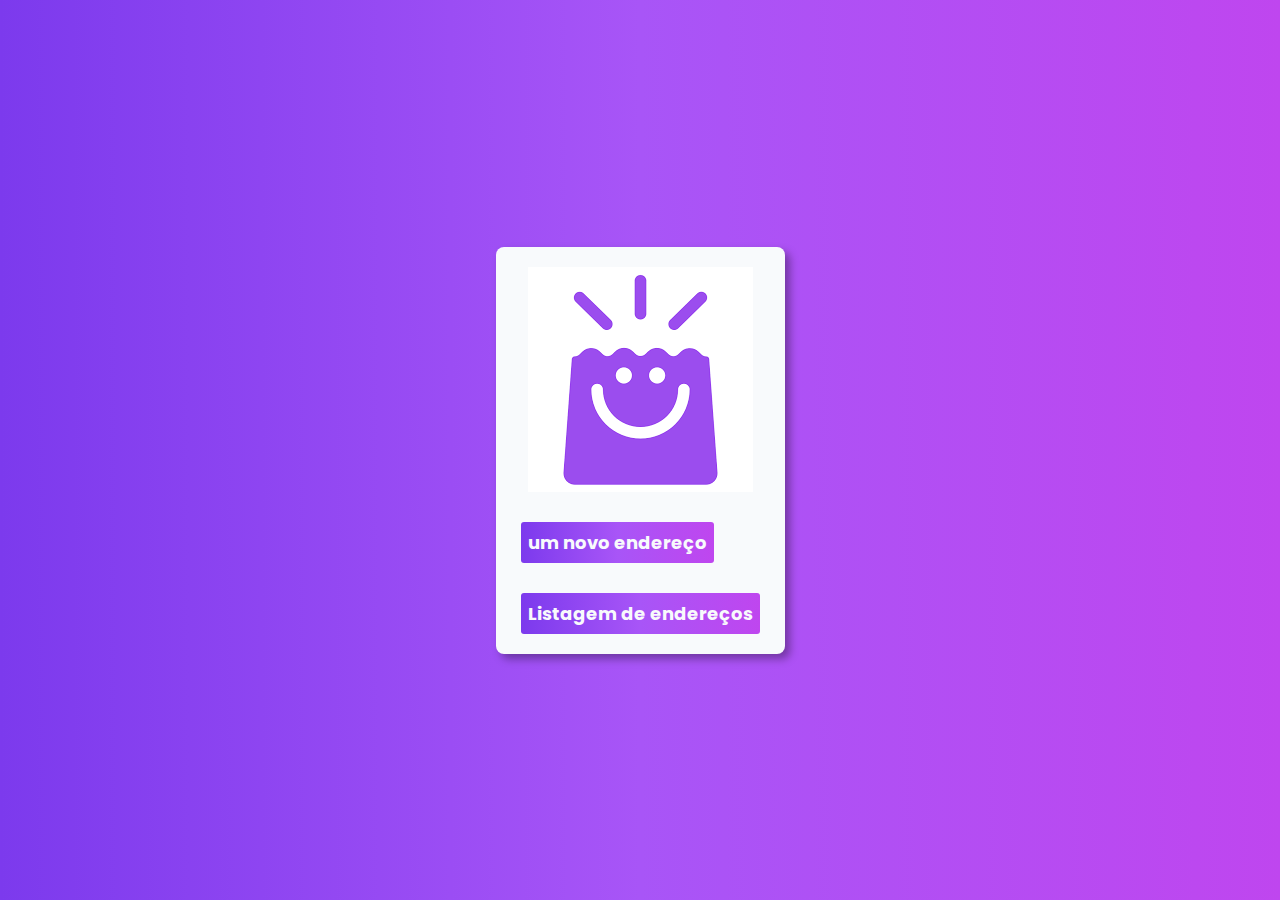
<file: start.html>
<!DOCTYPE html>
<html lang="pt-br">
<head>
    <meta charset="UTF-8">
    <meta name="viewport" content="width=device-width, initial-scale=1.0">
    <meta http-equiv="X-UA-Compatible" content="ie=edge">
    <link rel="stylesheet" href="assets/css/style.css">
    <link rel="stylesheet" href="styleincial.css">
    <title>Document</title>
</head>
<body>
    <main id="container">
        <div id="login_form">
            <div id="form_header">
                <img src="[data-uri]" alt="">
            </div>

            <a target="_self" href="index.html"><button type="submit" id="button">
                um novo endereço 
            </button></a>
            
            <a target="_self" href="lista_end.html"><button type="submit" id="button">
                Listagem de endereços
            </button></a>
        </div>
    
</body>
</html>
</file>
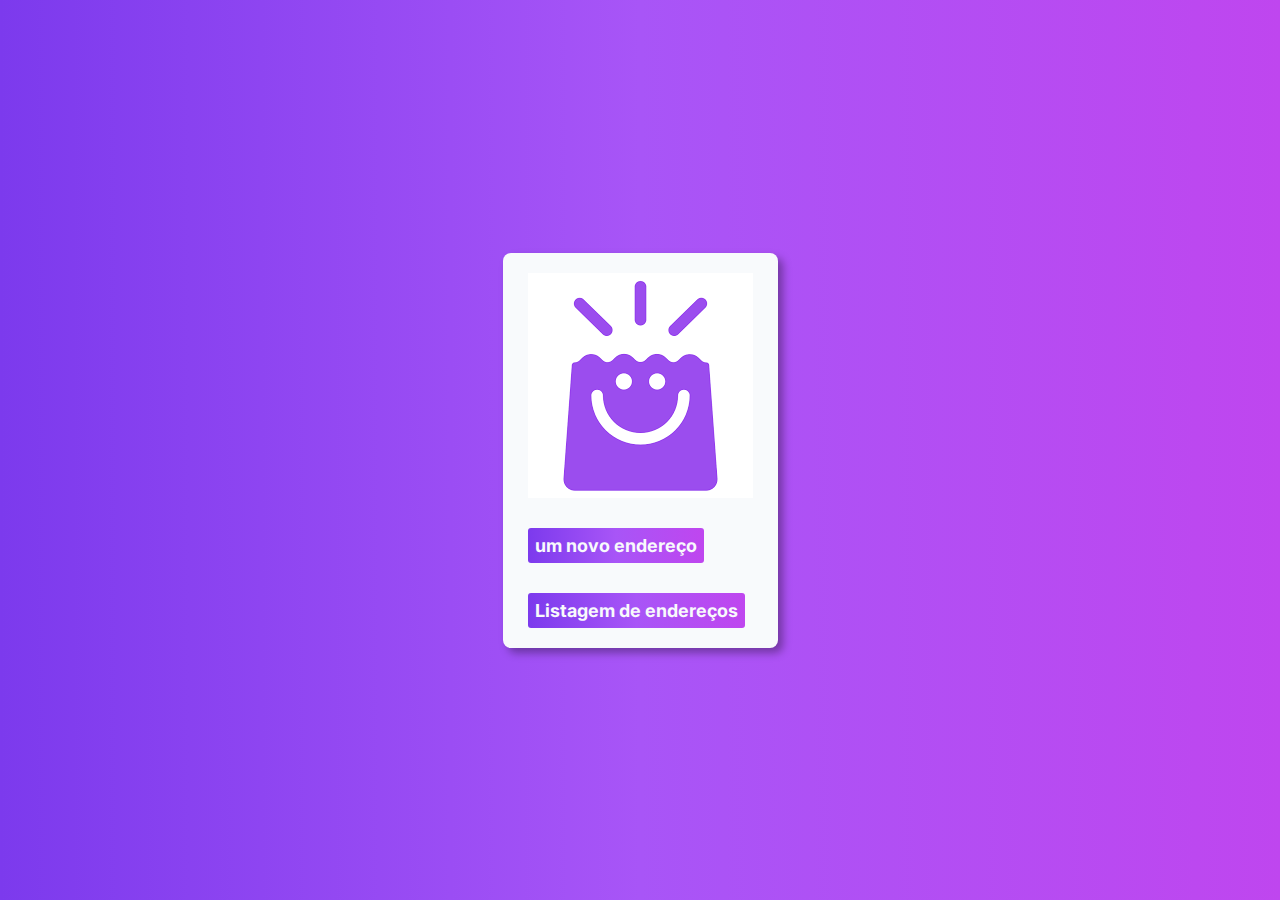
<file: telainicial.html>
<!DOCTYPE html>
<html lang="en">
<head>
    <meta charset="UTF-8">
    <meta http-equiv="X-UA-Compatible" content="IE=edge">
    <meta name="viewport" content="width=device-width, initial-scale=1.0">
    <link rel="stylesheet" href="styleincial.css">
    <link rel="stylesheet" href="https://cdnjs.cloudflare.com/ajax/libs/font-awesome/6.2.0/css/all.min.css" integrity="sha512-xh6O/CkQoPOWDdYTDqeRdPCVd1SpvCA9XXcUnZS2FmJNp1coAFzvtCN9BmamE+4aHK8yyUHUSCcJHgXloTyT2A==" crossorigin="anonymous" referrerpolicy="no-referrer" />
    <link rel="shortcut icon" href="https://play-lh.googleusercontent.com/QJ7kiah5SIHs16u1xapItWu40tuLkkED0s4_4Rk67sDymIXpZWv6QXAgmsfbQnqaPQ" type="image/x-icon">
    <link rel="stylesheet" href="assets/css/style.css">
    
    <title>Página inicial</title>
</head>
<body>

    <main id="container">
        <form id="login_form">
            <!-- FORM HEADER -->
            <div id="form_header">
                <img src="[data-uri]" alt="">
            </div>
            <!--onclick="window.open('cadastro_end.html','_self')"-->
            <!-- LOGIN BUTTON -->
            <a target="_self" href="cadastro_end.html"><button type="submit" id="button">
                    um novo endereço 
                </button></a>
            
            <a target="_self" href="lista_end.html"><button type="submit" id="button">
                    Listagem de endereços
                </button></a>

        </form>
    </main>
    <script src="./assets/script/script.js"></script>
</body>
</html>
</file>
<file: assets/css/style.css>
@import url('https://fonts.googleapis.com/css2?family=Inter:wght@200;300;400;500&family=Open+Sans:wght@300;400;500;600&display=swap');
* {
    padding: 0;
    margin: 0;
    box-sizing: border-box;
    font-family: 'Inter', sans-serif;
}

body {
    width: 100%;
    height: 100vh;
    display: flex;
    justify-content: center;
    align-items: center;
    background: #0c0ce94d;
}
#map{
    width: 50%;
    display: flex;
    justify-content: center;
    align-items: center;
    
    padding: 1rem;
}

.container {
    width: 80%;
    height: 80vh;
    display: flex;
    box-shadow: 5px 5px 10px rgba(0, 0, 0, 0.212);
}

.form-image {
    width: 50%;
    display: flex;
    justify-content: center;
    align-items: center;
    background-color: #FEEB9E;
    padding: 1rem;
}

.form-image img {
    width: 31rem;
}

.form {
    width: 50%;
    display: flex;
    flex-direction: column;
    justify-content: center;
    align-items: center;
    background-color: #fff;
    padding: 3rem;
}

.form-header {
    margin-bottom: 3rem;
    display: flex;
    justify-content: space-between;
}

.edit-button {
    display: flex;
    align-items: center;
}

.edit-button button {
    border: none;
    background-color: #6c63ff;
    padding: 0.4rem 1rem;
    border-radius: 5px;
    cursor: pointer;
}

.edit-button button:hover {
    background-color: #6b63fff1;
}

.edit-button button a {
    text-decoration: none;
    font-weight: 500;
    color: #fff;
}

.form-header h1::after {
    content: '';
    display: block;
    width: 5rem;
    height: 0.3rem;
    background-color: #6c63ff;
    margin: 0 auto;
    position: absolute;
    border-radius: 10px;
}

.input-group {
    display: flex;
    flex-wrap: wrap;
    justify-content: space-between;
    padding: 1rem 0;
}

.input-box {
    display: flex;
    flex-direction: column;
    margin-bottom: 1.1rem;
}

.input-box input {
    margin: 0.6rem 0;
    padding: 0.8rem 1.2rem;
    border: none;
    border-radius: 10px;
    box-shadow: 1px 1px 6px #0000001c;
    font-size: 0.8rem;
}

.input-box input:hover {
    background-color: #eeeeee75;
}

.input-box input:focus-visible {
    outline: 1px solid #6c63ff;
}

.input-box label,
.gender-title h6 {
    font-size: 0.75rem;
    font-weight: 600;
    color: #000000c0;
}

.input-box input::placeholder {
    color: #000000be;
}

.gender-group {
    display: flex;
    justify-content: space-between;
    margin-top: 0.62rem;
    padding: 0 .5rem;
}

.gender-input {
    display: flex;
    align-items: center;
}

.gender-input input {
    margin-right: 0.35rem;
}

.gender-input label {
    font-size: 0.81rem;
    font-weight: 600;
    color: #000000c0;
}

.continue-button button {
    width: 100%;
    margin-top: 2.5rem;
    border: none;
    background-color: #6c63ff;
    padding: 0.62rem;
    border-radius: 5px;
    cursor: pointer;
}

.continue-button button:hover {
    background-color: #6b63fff1;
}

.continue-button button a {
    text-decoration: none;
    font-size: 0.93rem;
    font-weight: 500;
    color: #fff;
}

@media screen and (max-width: 1330px) {
    .form-image {
        display: none;
    }
    .container {
        width: 50%;
    }
    .form {
        width: 100%;
    }
}

@media screen and (max-width: 1064px) {
    .container {
        width: 90%;
        height: auto;
    }
    .input-group {
        flex-direction: column;
        z-index: 5;
        padding-right: 5rem;
        max-height: 10rem;
        overflow-y: scroll;
        flex-wrap: nowrap;
    }
    .gender-inputs {
        margin-top: 2rem;
    }
    .gender-group {
        flex-direction: column;
    }
    .gender-title h6 {
        margin: 0;
    }
    .gender-input {
        margin-top: 0.5rem;
    }
}
</file>
<file: styleincial.css>
@import url('https://fonts.googleapis.com/css2?family=Poppins:wght@100;200;300;400&display=swap');

/** Variables - colors **/
:root {
    /* Light */
    --color-light-50: #f8fafc;

    /* Dark */
    --color-dark-50: #797984;
    --color-dark-100: #312d37;
    --color-dark-900: #000;

    /* Purple */
    --color-purple-50: #7c3aed;
    --color-purple-100: #a855f7;
    --color-purple-200: #bf46ef;

    /* Gradient */
    --color-gradient: linear-gradient(90deg, var(--color-purple-50), var(--color-purple-100), var(--color-purple-200));
}

/* General */
* {
    font-family: 'Poppins', sans-serif;
    margin: 0;
    padding: 0;
    box-sizing: border-box;
}

#container {
    height: 100vh;
    width: 100%;
    display: flex;
    justify-content: center;
    align-items: center;
    background: var(--color-gradient);
}

#login_form {
    display: flex;
    flex-direction: column;
    height: fit-content;
    background-color: var(--color-light-50);
    padding: 20px 25px;
    border-radius: 8px;
    gap: 30px;
    box-shadow: 5px 5px 8px rgba(0, 0, 0, 0.336);
    animation: dark-to-light-background 0.3s ease-in-out;
}

/* Form Header */
#form_header {
    display: flex;
    align-items: center;
    justify-content: center;
}

#mode_icon {
    cursor: pointer;
    font-size: 20px;
}

/* Social Media */
#social_media {
    display: flex;
    justify-content: space-around;
}

#social_media img {
    width: 35px;
}

#social_media img:hover {
    transform: scale(1.2);
}

/* Inputs */
#inputs {
    display: flex;
    align-items: center;
    justify-content: center;
    flex-direction: column;
    gap: 20px;
}

.input-box>label {
    font-size: 14px;
    color: var(--color-dark-50);
}

.input-field {
    display: flex;
    align-items: center;
    gap: 15px;
    padding: 3px;
    border-bottom: 1px solid var(--color-purple-50);
    cursor: text;
}

.input-field i {
    font-size: 18px;
    cursor: text;
    color: var(--color-dark-900);
} 

.input-field input {
    border: none;
    width: 260px;
    background-color: transparent;
    font-size: 18px;
    padding: 0px 5px;
}

.input-field input:focus {
    outline: none;
}

/* Forgot password */
#forgot_password a {
    text-decoration: none;
    color: var(--color-dark-50);
    font-size: 12px;
}

#forgot_password a:hover {
    color: var(--color-purple-50);
}

/* Login Button */
#button {
    border: none;
    background: var(--color-gradient);
    padding: 7px;
    border-radius: 3px;
    color: var(--color-light-50);
    font-weight: bold;
    font-size: 18px;
    cursor: pointer;
}
#button1 {
    border: none;
    background: var(--color-gradient);
    padding: 7px;
    border-radius: 3px;
    color: var(--color-light-50);
    font-weight: bold;
    font-size: 18px;
    cursor: pointer;
}
#button2 {
    border: none;
    background: var(--color-gradient);
    padding: 7px;
    border-radius: 3px;
    color: var(--color-light-50);
    font-weight: bold;
    font-size: 18px;
    cursor: pointer;
}

#button:hover {
    transform: scale(1.05);
}
</file>
